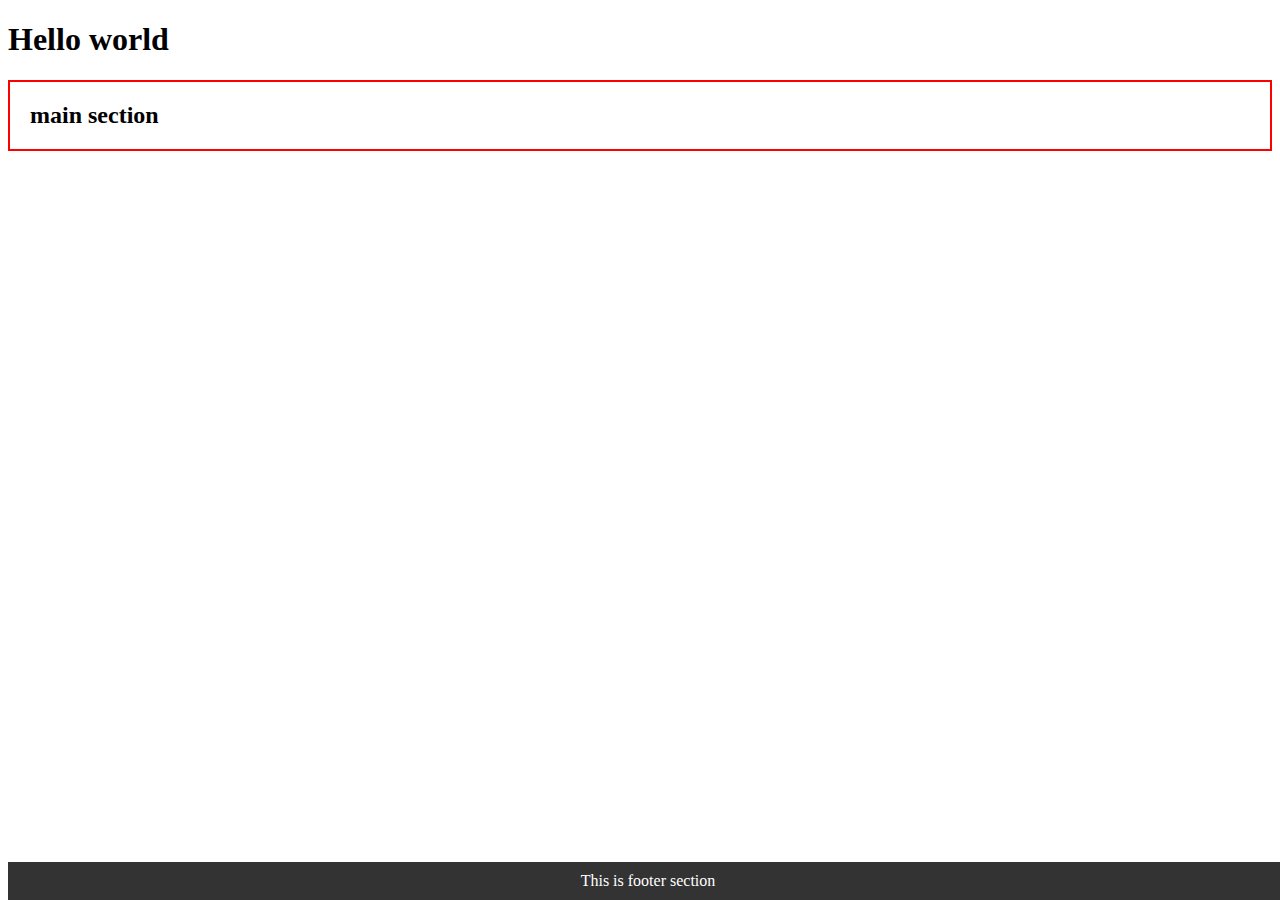
<file: minimax/index.html>
<!DOCTYPE html>
<html lang="en">
  <head>
    <meta charset="UTF-8" />
    <meta name="viewport" content="width=device-width, initial-scale=1.0" />
    <title>minimax html5 template</title>
    <link rel="stylesheet" href="./style.css" />
  </head>
  <body>
    <h1>Hello world</h1>
    <!-- section2 -->
    <h2 class="main-container">main section</h2>
    <footer>This is footer section</footer>
  </body>
</html>
</file>
<file: minimax/style.css>
.main-container{
    padding: 20px;
    background-color: #fff;
    border: 2px solid red;
}
footer{

    background-color: #333;
    color: white;
    text-align: center;
    padding: 10px 0;
    position: fixed;
    width: 100%;
    bottom: 0;
}
</file>
